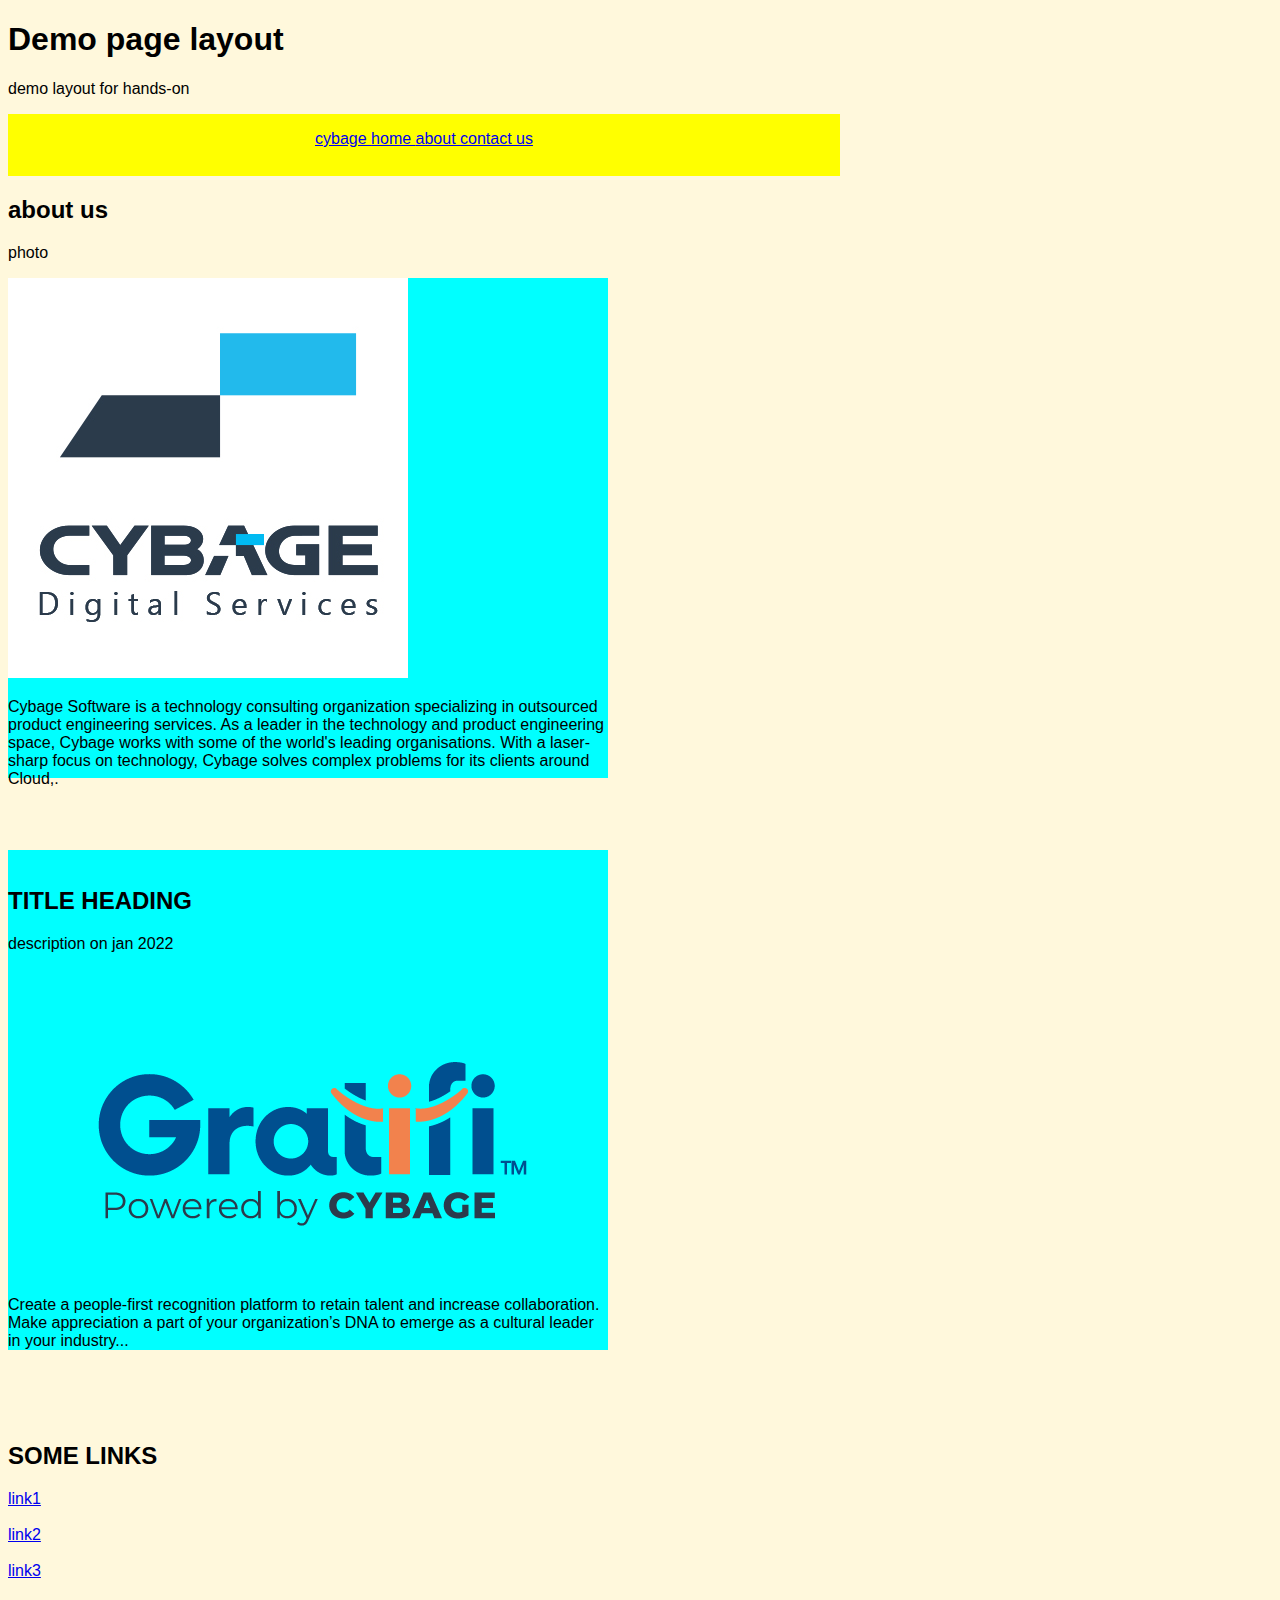
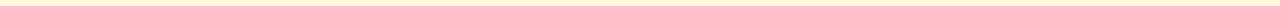
<file: RWD_sass_workshop/html/index.html>
<!DOCTYPE html>
<html lang="en">
<head>
    <meta charset="UTF-8">
    <meta http-equiv="X-UA-Compatible" content="IE=edge">
    <meta name="viewport" content="width=device-width, initial-scale=1.0">
    <title>Document</title>
    <link rel="stylesheet" href="../css/style.css">
    <link rel="stylesheet" href="../css/application.css">
</head>
<body>
    <div class="p">
    <h1>Demo page layout</h1>
    <p>demo layout for hands-on</p>
</div>
   <div>
    <dir class="nav"> 
        <a href="www.cybage.com">cybage </a> 
        <a href="www.cybage.com">home </a>
        <a href="www.cybage.com">about </a>
        <a href="www.cybage.com">contact us </a>
    </dir>
     

    <h2>about us</h2>
     <p>photo </p>
    <div class="about">
       <img src="../css/Cyb_DS-Logo_Icon.jpg_0 (1).jpg" alt="">
       <p>Cybage Software is a technology consulting organization specializing 
           in outsourced product engineering services. 
           As a leader in the technology and product engineering space,
            Cybage works with some of the world's leading organisations. With a laser-sharp focus on technology, Cybage solves complex problems for its clients around Cloud,. </p>
    </div>
           
    <br> <br> <br> <br>
   
     <div class="heading"> 
        <h2>TITLE HEADING</h2>
        <p>description on jan 2022</p>
         <img src="../css/gratifi_new_logo.png"  alt="">
         Create a people-first recognition platform to retain talent and increase collaboration. Make appreciation a part of your organization’s DNA to emerge as a cultural leader in your industry...
     </div>
            
     <br> 
     <br>
      <br>
       <br>

     <h2>SOME LINKS </h2>
     <a href="www.facebook.com">link1</a> <br> <br>
     <a href="www.google.com">link2</a> <br> <br>
     <a href="gratify.com">link3</a> <br> <br>
 
    </div>
    
</body>
</html>
</file>
<file: RWD_sass_workshop/css/style.css>
body{
    background: cornsilk;
    font-family: Arial, Helvetica, sans-serif;

}

.wrapper{
 display: flex;

}

.nav{
    width: 100%;
    background-color: black;
    height: 100px;
    color: chartreuse;
}

.about{
    height: 500px;
    width: 600px;
    background: cyan;

}

.heading{

    height: 500px;
    width: 600px;
    background: cyan; 
    
}
</file>
<file: RWD_sass_workshop/css/application.css>
body {
  background: cornsilk;
  font-family: Arial, Helvetica, sans-serif;
}

.wrapper {
  display: -webkit-box;
  display: -ms-flexbox;
  display: flex;
  background: cornsilk;
  text-align: center;
}

.nav {
  width: 800px;
  background-color: yellow;
  height: 30px;
  color: chartreuse;
  text-align: center;
  padding: 16px;
}

.about {
  height: 500px;
  width: 600px;
  background: cyan;
}

.heading {
  height: 500px;
  width: 600px;
  background: cyan;
  -ms-flex-line-pack: end;
      align-content: flex-end;
}

.footer {
  width: 100%;
  color: grey;
  height: 100px;
}

.banner {
  background: url(../css/gratifi_new_logo.png) no-repeat;
  width: 960px;
  height: 400px;
  color: aquamarine;
}

@media (min-height: 680px), screen and (orientation: portrait) {
  .body {
    display: -webkit-box;
    display: -ms-flexbox;
    display: flex;
    color: honeydew;
    -webkit-box-orient: vertical;
    -webkit-box-direction: normal;
        -ms-flex-direction: column;
            flex-direction: column;
  }
}

@media screen and (min-width: 30em) and (orientation: landscape) {
  .body {
    display: -webkit-box;
    display: -ms-flexbox;
    display: flex;
    color: #d14e1e;
    width: 90%;
    -webkit-box-orient: horizontal;
    -webkit-box-direction: normal;
        -ms-flex-direction: row;
            flex-direction: row;
  }
}

body {
  font-family: Arial, Helvetica, sans-serif;
}

.mobile-container {
  max-width: 480px;
  margin: auto;
  background-color: #555;
  height: 500px;
  color: white;
  border-radius: 10px;
}

.topnav {
  overflow: hidden;
  background-color: #333;
  position: relative;
}

.topnav #myLinks {
  display: none;
}

.topnav a {
  color: white;
  padding: 14px 16px;
  text-decoration: none;
  font-size: 17px;
  display: block;
}

.topnav a.icon {
  background: black;
  display: block;
  position: absolute;
  right: 0;
  top: 0;
}

.topnav a:hover {
  background-color: #ddd;
  color: black;
}

.active {
  background-color: #04AA6D;
  color: white;
}
/*# sourceMappingURL=application.css.map */
</file>
